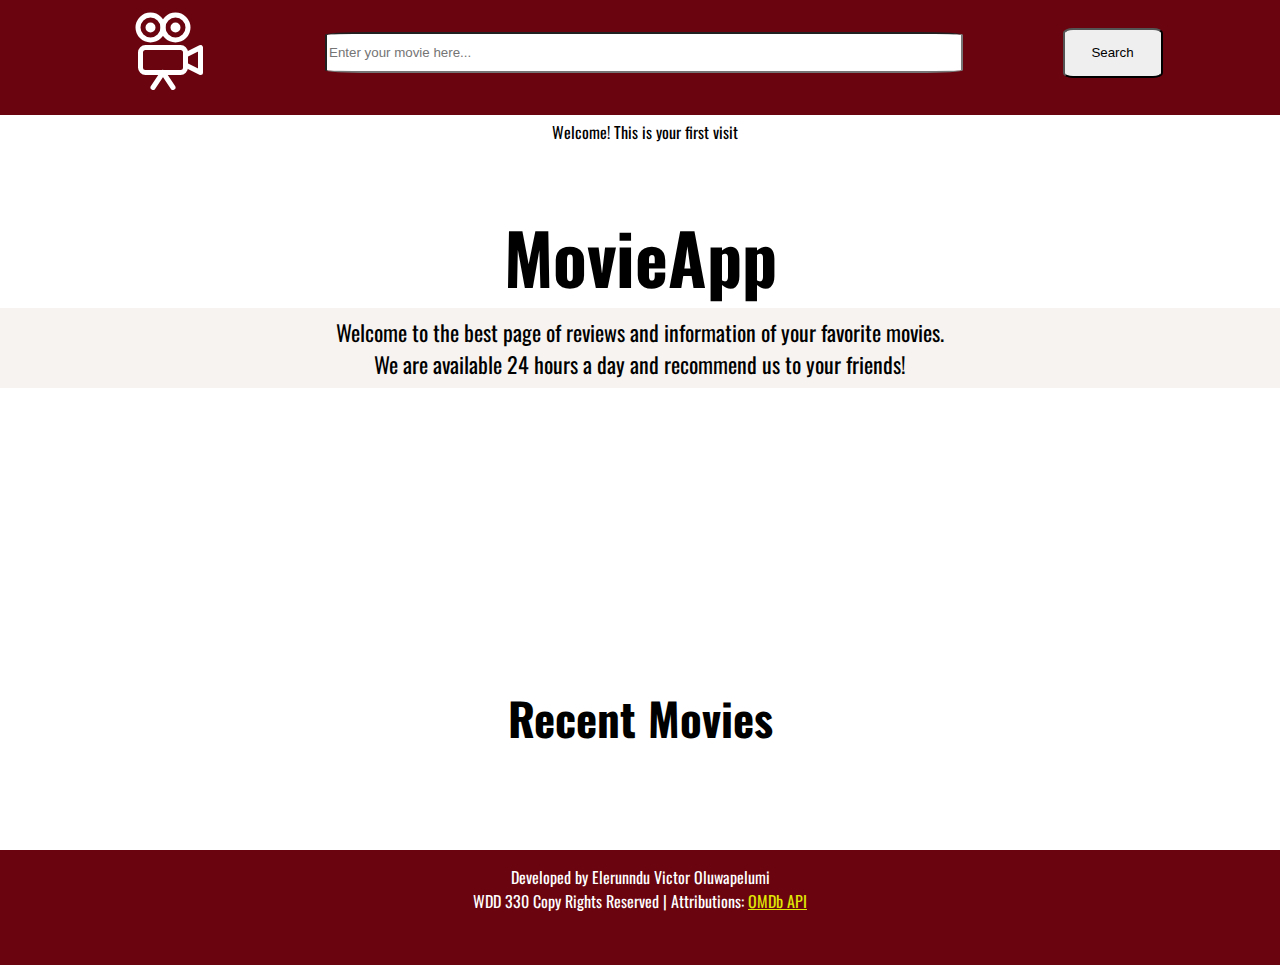
<file: build/index.html>
<!DOCTYPE html>
<html lang="en">

<head>
    <meta charset="UTF-8">
    <meta name="viewport" content="width=device-width, initial-scale=1.0">
    <title>_</title>

    <link rel="preconnect" href="https://fonts.googleapis.com">
    <link rel="preconnect" href="https://fonts.gstatic.com" crossorigin>

    <link rel="stylesheet" href="./css/normalize.css">
    <link href="./css/small.css" rel="stylesheet">
    <!-- enhance-tablet -->
    <link href="./css/medium.css" rel="stylesheet">
    <!-- enhance-desktop -->
    <link href="./css/large.css" rel="stylesheet">

    <link href="https://fonts.googleapis.com/css2?family=Oswald:wght@200;300;400;500&amp;display=swap" rel="stylesheet">
</head>

<body>
    <script src="./js/movie-home.js" defer type="module"></script>
    <header class="divider" id="main-header"></header>
    <span id="lastvisit"></span>
    <main class="divider">
        <div class="hero">
            <div class="hero_content">
                <h1 class="main_title">MovieApp</h1>
                <p class="text_hero">
                    Welcome to the best page of reviews and information of your favorite movies.
                    <br> We are available 24 hours a day and recommend us to your friends!
                </p>
            </div>
        </div>
        <h2 class="movie_section_h2">Recent Movies</h2>
        <div id="movie_section"></div>
    </main>
    <footer id="main-footer">
        <script src="./js/last-visit.js"></script>
    </footer>


</body>

</html>
</file>
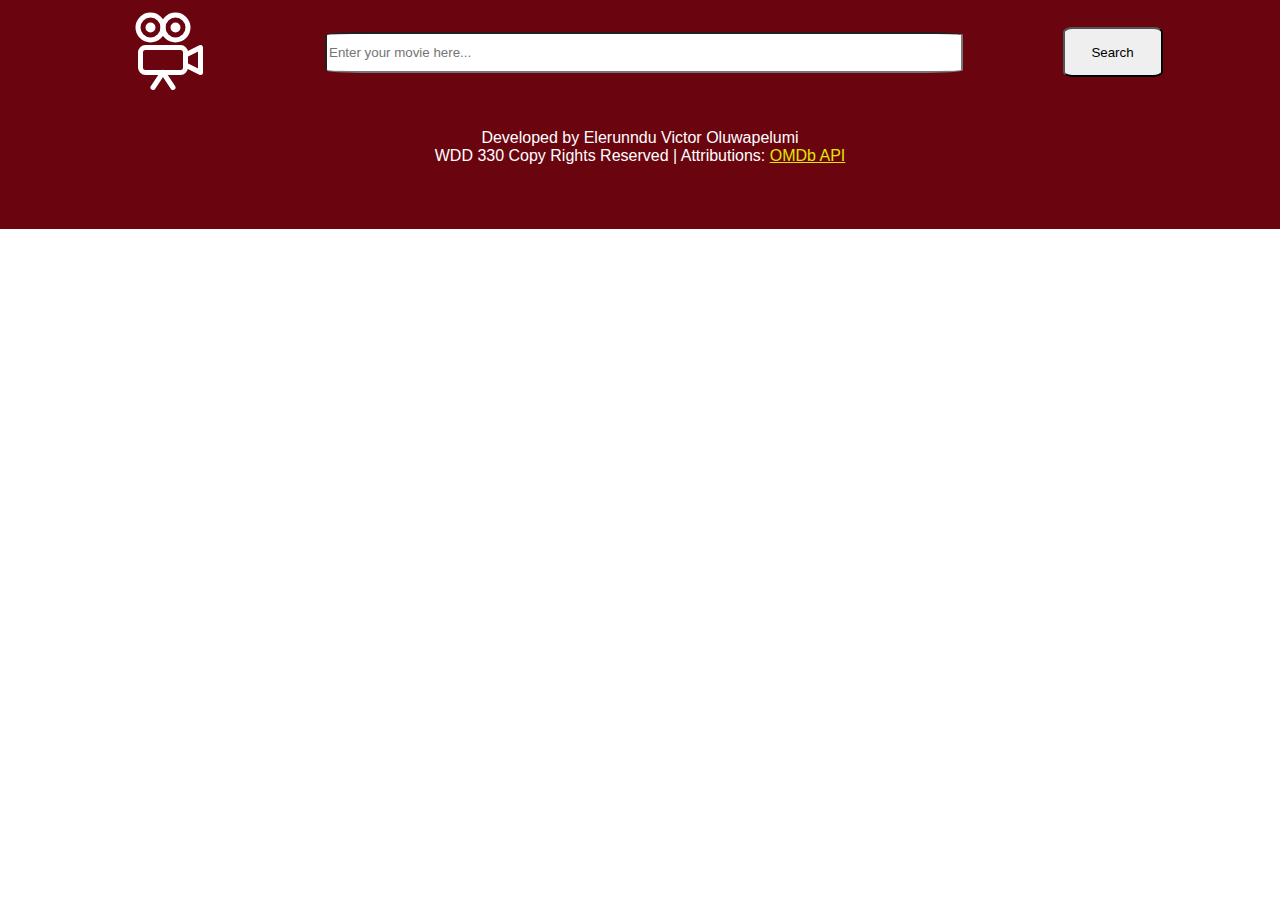
<file: build/movie-listing/index.html>
<!DOCTYPE html>
<html lang="en">

<head>
    <meta charset="UTF-8">
    <meta http-equiv="X-UA-Compatible" content="IE=edge">
    <meta name="viewport" content="width=device-width, initial-scale=1.0">

    <title>Movies</title>
    <!-- <link rel="stylesheet" href="../css/style.css" /> -->
    <link rel="preconnect" href="https://fonts.googleapis.com">
    <link rel="preconnect" href="https://fonts.gstatic.com" crossorigin>

    <link rel="stylesheet" href="../css/normalize.css">
    <link href="../css/small.css" rel="stylesheet">
    <!-- enhance-tablet -->
    <link href="../css/medium.css" rel="stylesheet">
    <!-- enhance-desktop -->
    <link href="../css/large.css" rel="stylesheet">
</head>

<body>
    <header class="divider" id="main-header">
        <!--Dynamic header-->
    </header>

    <main>
        <div class="movie-list-container">
            <!--Movies will be inserted here-->
        </div>
    </main>

    <footer id="main-footer">
        <!--Dynamic footer-->
    </footer>

    <script src="../js/movie-listing.js" type="module"></script>


</body>

</html>
</file>
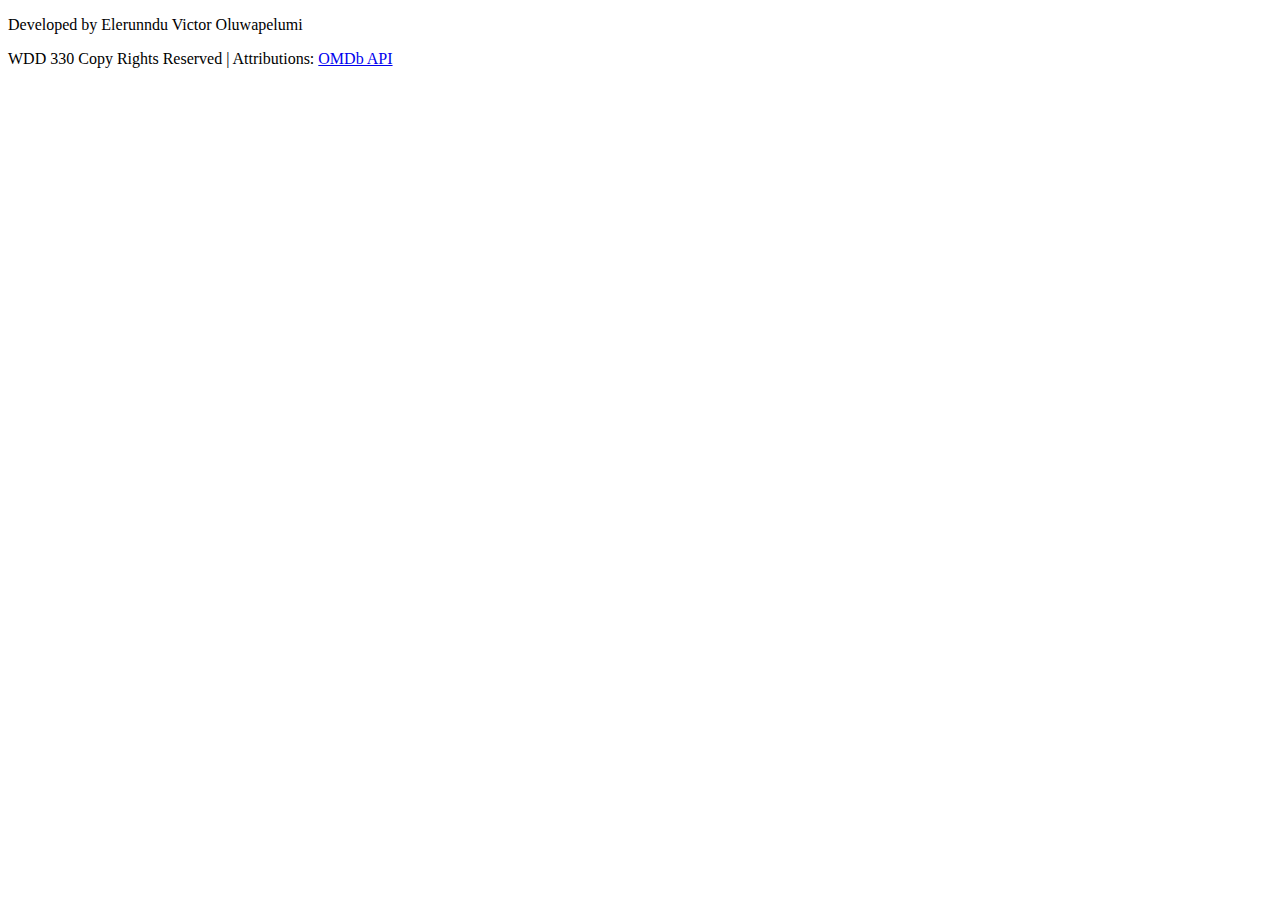
<file: build/partials/footer.html>
<!DOCTYPE html>
<div class="text_footer">
    <p>Developed by Elerunndu Victor Oluwapelumi </p>
    <p>
        WDD 330 Copy Rights Reserved | Attributions:
        <a target="_blank" href="https://www.omdbapi.com/">OMDb API</a>
    </p>
</div>
</file>
<file: build/css/small.css>
* {
    margin: 0
}

body {
    font-family: "Oswald", sans-serif
}

.img_icon {
    filter: invert(100%)
}

h2 {
    font-size: 45px
}

.main_title {
    font-size: 70px
}

.text_hero {
    font-size: 16px;
    background-color: rgba(240, 235, 231, 0.624);
    text-align: center;
    padding: .5rem
}

nav input {
    height: 35px;
    border-radius: 7%;
    width: 100%
}

nav {
    background-color: #6a040f;
    padding: 10px
}

.btn_search {
    height: 50px;
    width: 100px;
    border-radius: 10%;
    color: #000
}

.btn_search:hover {
    background-color: green;
    color: #fff;
    transition: all .5s
}

.hero {
    height: 500px;
    background-image: url(https://images.unsplash.com/photo-1595769816263-9b910be24d5f?crop=entropy&cs=tinysrgb&fm=jpg&ixlib=rb-1.2.1&q=80&raw_url=true&ixid=MnwxMjA3fDB8MHxwaG90by1wYWdlfHx8fGVufDB8fHx8&auto=format&fit=crop&w=1479);
    background-position: center;
    background-repeat: no-repeat;
    background-size: cover
}

.hero_content {
    text-align: center;
    padding-top: 55px
}

.movie_section_h2 {
    padding-left: 280px
}

#lastvisit {
    align-items: center;
    text-align: center;
    margin: .3rem;
    width: 100%;
    display: block
}

#movie_section img {
    max-width: 320px;
    width: 100%;
    max-height: 450px;
    display: block;
    margin-left: auto;
    margin-right: auto;
    object-fit: cover;
    background-color: rgba(0, 0, 0, 0.624);
    padding: 0;
    transition: padding .25s
}

#movie_section img:hover {
    padding: .5rem
}

#movie_section {
    display: grid;
    grid-template-columns: repeat(auto-fit, minmax(300px, 1fr));
    column-gap: 15px;
    margin-top: 25px;
    margin: 0 auto;
    gap: 1rem;
    margin-bottom: 2rem;
    padding: 1rem
}

.recent-movies {
    display: grid;
    text-align: center;
    align-items: center
}

.recent-movies h3 {
    display: none;
    grid-column: 1/1;
    grid-row: 1/1;
    padding: .5rem;
    background-color: rgba(240, 235, 231, 0.761);
    width: 100%
}

.recent-movies:hover h3 {
    display: block
}

.recent-movies a {
    grid-column: 1/1;
    grid-row: 1/1
}

.search_bar {
    display: grid;
    grid-template-columns: 1fr;
    text-align: center;
    align-items: center
}

.nav-child {
    margin-bottom: 10px
}

h2 {
    text-align: center
}

.movie_section {
    margin-top: 25px
}

.movie_section_h2 {
    padding: 0;
    margin: 35px 0 35px
}

.movie_section img {
    max-width: 300px;
    width: 100%;
    max-height: 450px;
    height: 100%;
    padding: 10px;
    display: block;
    margin-left: auto;
    margin-right: auto;
    object-fit: cover
}

footer {
    background-color: #6a040f;
    height: 100px;
    text-align: center;
    padding-top: 15px;
    color: #fff
}

footer a {
    color: #e0e805
}

.movie-short-info {
    border: 2px solid #6a040f;
    padding: 10px;
    text-align: center
}

.movieChild2 a {
    color: #000
}

.movieChild2 p {
    font-weight: bold
}

.many-results,
.not-found {
    padding: 1rem;
    text-align: center;
    margin-bottom: 20px
}

.page-selection {
    display: grid;
    grid-template-columns: 1;
    max-width: 500px;
    margin: 0 auto;
    padding: 1rem 2rem;
    font-size: 1.25rem;
    justify-items: center
}

.page-selection button {
    min-width: 150px
}

.page-selection button,
.page-selection p {
    margin-top: 1rem;
    padding: .5rem
}

#movie-details {
    max-width: 90%;
    margin: 0 auto
}

.movie-details-top-container {
    margin-top: 50px;
    display: grid;
    grid-template-columns: 1fr;
    grid-gap: 20px
}

.movie-details-top-container h1 {
    margin: 0
}

.movie-details-description {
    text-align: justify
}

.movie-details-brief {
    display: flex;
    flex-direction: row;
    margin: 10px 0 20px 0
}

.movie-details-brief p {
    margin-right: 10px;
    font-weight: 500
}

.movie-details-poster-container img {
    width: 100%;
    height: 300px;
    object-fit: contain
}

.movie-details-ratings {
    margin-top: 18px
}

.movie-details-ratings h2 {
    font-size: 20px;
    text-align: left;
    font-weight: 400;
    margin-bottom: 10px
}

.like__btn {
    padding: 10px 15px;
    background-color: #6a040f;
    color: #f0f8ff;
    border-radius: 5px;
    border: none;
    margin-top: 1rem;
    cursor: pointer;
    outline: none;
    transition: padding .8s
}

.like__btn:hover {
    padding: 13px 18px
}

.movie-details-ratings-container {
    display: grid;
    grid-template-columns: 1fr 1fr 1fr;
    grid-gap: 3px
}

.movie-details-ratings-container div {
    background-color: #6a040f;
    color: #fff;
    padding: 25px 0;
    text-align: center
}

.movie-details-ratings-container div h3 {
    font-weight: 400;
    font-size: 16px
}

.movie-details-ratings-container div p {
    font-size: 12px;
    margin-top: 5px
}

.movie-details-info-container {
    margin: 50px 0;
    display: grid;
    grid-template-columns: 1fr
}

.movie-details-info {
    display: grid;
    grid-template-columns: 85px 1fr;
    margin-top: 15px
}

.movie-details-info :nth-child(1) {
    font-weight: 500
}

.movie-details-info :nth-child(2) {
    font-weight: 400
}
</file>
<file: build/css/medium.css>
@media only screen and (min-width: 560px) {
    .search_bar {
        display: grid;
        grid-template-columns: 1fr 2fr 1fr;
        text-align: center;
        align-items: center
    }
    .text_hero {
        font-size: 19px
    }
    .movie-short-info {
        display: grid;
        grid-template-columns: repeat(auto-fit, minmax(250px, 1fr));
        column-gap: 1rem
    }
    .movie-short-info a {
        color: #000;
        text-align: left
    }
    .movie-short-info p {
        font-weight: bold;
        text-align: left
    }
    .movieChild1 {
        text-align: right
    }
    .movieChild1 img {
        width: 100%;
        max-width: 300px
    }
    .movie-details,
    #movie-details {
        max-width: 800px;
        padding: 18px
    }
    .movie-details-top-container {
        grid-template-columns: auto 1fr
    }
    .movie-details-ratings-container div h3 {
        font-size: 20px
    }
    .movie-details-ratings-container div p {
        font-size: 16px
    }
    .movie-details-info-container {
        grid-template-columns: 40% 1fr;
        grid-gap: 10px
    }
    .page-selection {
        grid-template-columns: repeat(3, 1fr)
    }
}
</file>
<file: build/css/large.css>
@media only screen and (min-width: 1200px) {
    #movie_section {
        max-width: 1280px
    }
    .movieChild2 {
        margin-left: 25px
    }
    .text_hero {
        font-size: 22px
    }
}
</file>
